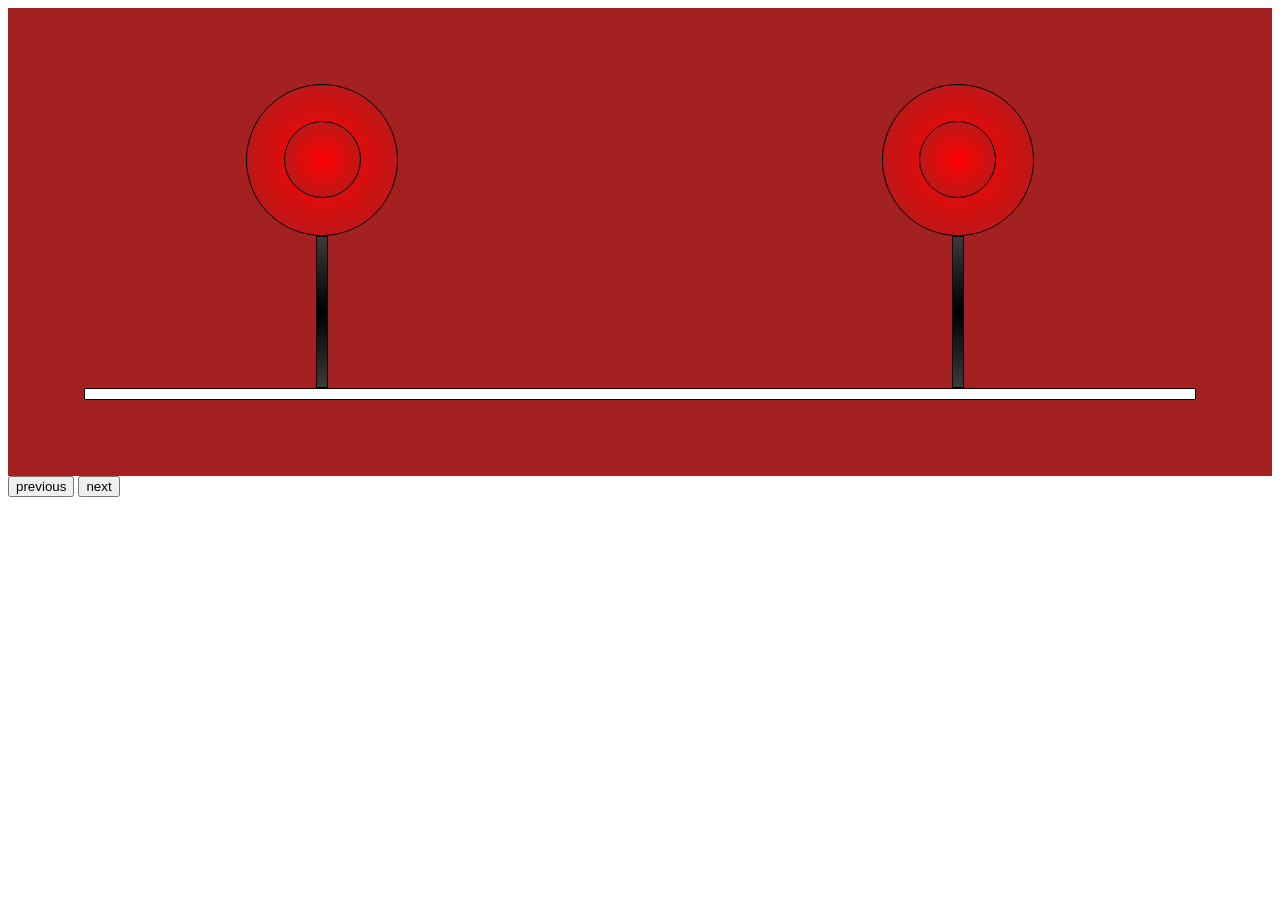
<file: index.html>
<!DOCTYPE html>
<html>
<head>
<title>jamali</title>
<meta charset="UTF-8">
<meta http-equiv="x-UA-compatible" content="ie=edge">
<meta charset="utf-8" />
<meta name="csrf_field_name" content="_csrf_token" />
<meta name="keywords" content="jamali دکتر میرمصدق جمالی sharif civil "/>
<meta name="_csrf_token" content="ImRjMjNjODI3N2NkMjk4N2EwZGViYzljNzY2ZmQ1YzFlODgyM2FkMWEi.ZtFzTw.XkfH5yG5oPZUjBtNXReGm-tKXaY" />
<meta name="generator" content="ckan 2.10.1" />


<link href="./menu.js" type="javascript">

<meta name="description" content="Dr jamali personal page">
<meta name="viewport" content="width=device-width,initial-scale=1.0">
</head>
<body>
  
<div id="backgr" style="background-color: antiquewhite;padding: 6%;transform: rotate(0deg);">
    <section style="display: grid;grid-template-columns: 3fr 1fr 3fr;">

 <div style="display: flex;justify-content: center;align-items: center">      
<div class="outercircle" id="c1" style="background: red;height: 150px;border-radius: 50%;display: flex;justify-content: center;align-items: center;width: 150px; 
border: 1px solid black;">
    <div class="innercircle" id="c2" style="background: rgb(111, 210, 24);height: 75px;border-radius: 50%;width:75px;border: 1px solid black;">

    </div>
</div>
</div> 


<div   class="backgrod"></div>


<div style="display: flex;justify-content: center;align-items: center">
<div class="outercircle" id="c3" style="background: red;height: 150px;border-radius: 50%;display: flex;justify-content: center;align-items: center;width: 150px; 
border: 1px solid black;">
    <div class="innercircle" id="c4" style="background: rgb(111, 210, 24);height: 75px;border-radius: 50%;width: 75px;border: 1px solid black;">

    </div>
</div>
</div>


<div  style="display: flex;justify-content: center;align-items: center;">
    <div class="tail" id="t1" style="width: 10px;background-color: aqua;height: 150px;border: 1px solid black;">

    </div>

</div>

<div > 

</div>

<div style="display: flex;justify-content: center;align-items: center;">
  <div class="tail" id="t2" style="width: 10px;background-color: aqua;height: 150px;border: 1px solid black;">
        
    </div>

</div>



    </section>

<div id="bottomborder" style="height:10px ;border: 1px solid black;background: white;">

</div>



</div>
<button id="previous" onclick="moveback()">previous</button>
<button id="next" onclick="moveahead()">next</button>

  <script  src="./menu.js"></script>
</body>


<div style="background-color: rgb(164, 33, 33);"></div>


</html>
</file>
